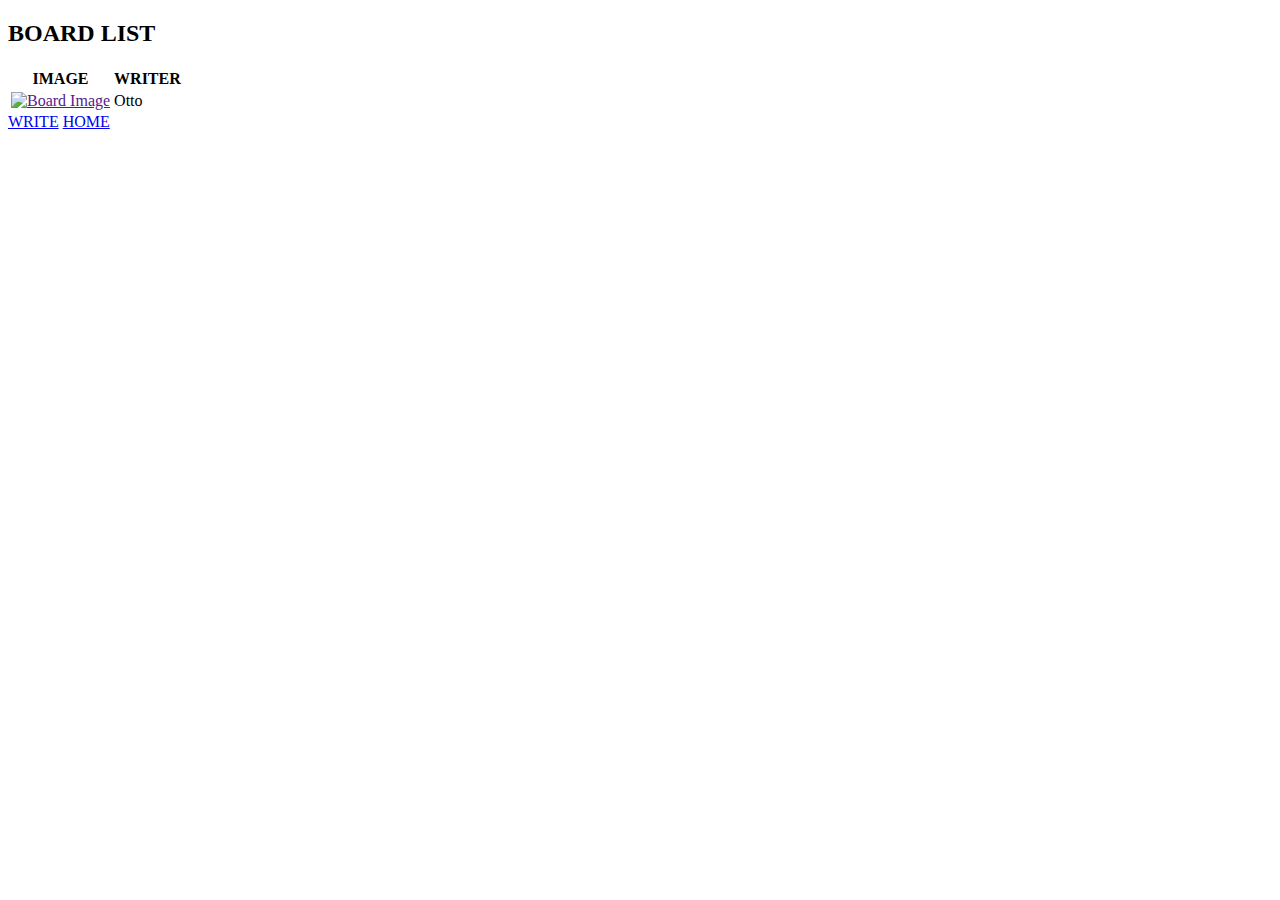
<file: src/main/resources/templates/board/imagelist.html>
<!DOCTYPE html>
<html lang="en" xmlns:th="http://www.thymeleaf.org" xmlns:layout="http://www.ultraq.net.nz/thymeleaf/layout" xmlns="http://www.thymeleaf.org" layout:decorate="~{/layout/layout.html}">
  <head>
    <title>HOME</title>
  </head>
  <body>
    <div layout:fragment="contents">
      <div class="container">
        <!-- 여기서 부터 달라지는 내용 -->
        <h2>BOARD LIST</h2>
        <table class="table table-striped">
          <colgroup>
            <col />
            <col />
          </colgroup>
          <thead>
            <tr>
              <th scope="col">IMAGE</th>
              <th scope="col">WRITER</th>
            </tr>
          </thead>
          <tbody>
            <tr th:each="item : ${imageboardList}">
              <td>
                <a href="" th:href="@{/board/view(no=${item.no})}">
                  <img th:src="${item.imageUrl}" alt="Board Image" width="100" height="100" />
                </a>
              </td>
              <td th:text="${item.userName}">Otto</td>
            </tr>
          </tbody>
        </table>
        <div class="mt-5 text-center">
          <a href="/board/imagewrite" class="btn btn-primary">WRITE</a>
          <a href="/" class="btn btn-secondary">HOME</a>
        </div>
      </div>
    </div>
  </body>
</html>
</file>
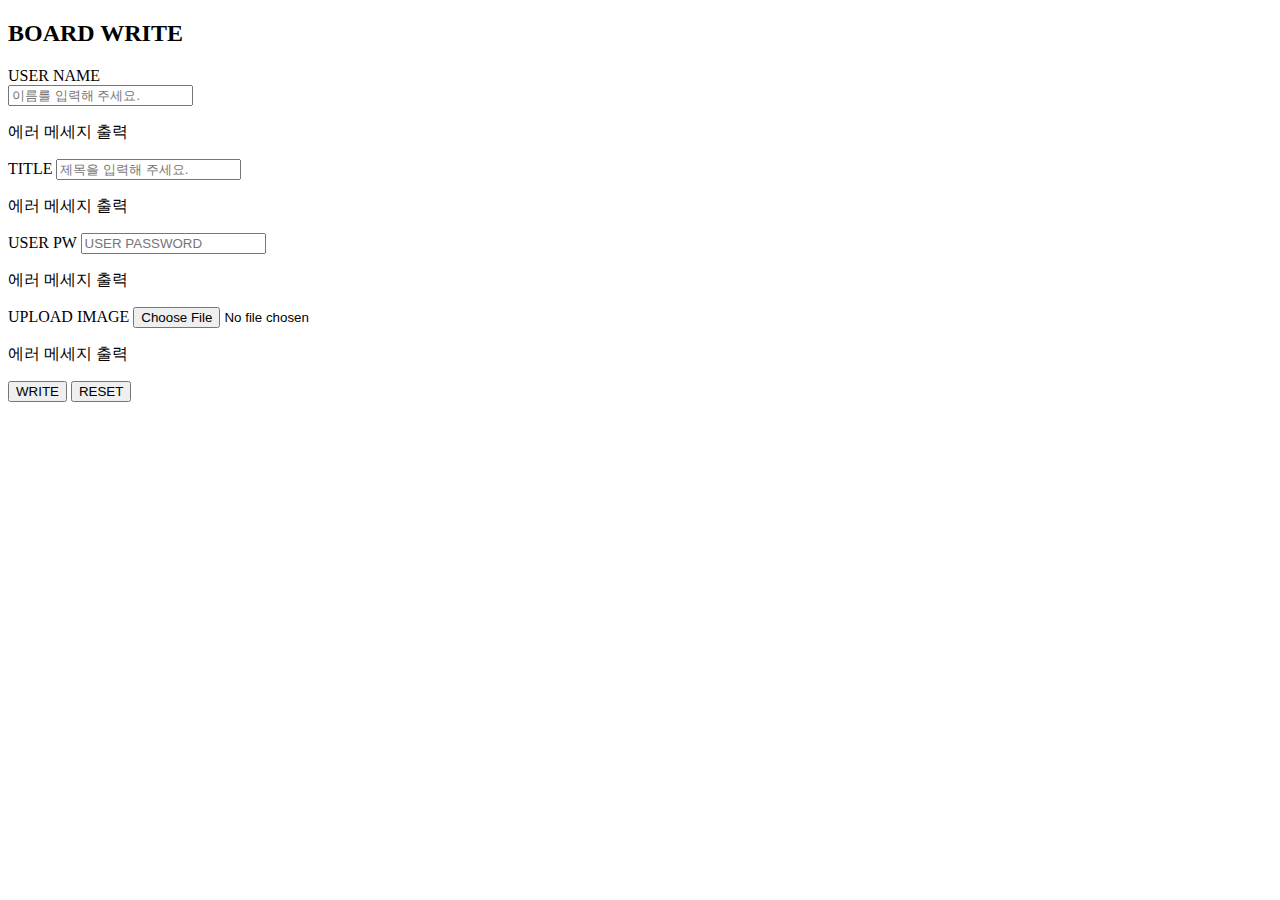
<file: src/main/resources/templates/board/imagewrite.html>
<!DOCTYPE html>
<html lang="en" xmlns:th="http://www.thymeleaf.org" xmlns:layout="http://www.ultraq.net.nz/thymeleaf/layout" xmlns="http://www.thymeleaf.org" layout:decorate="~{/layout/layout.html}">
  <head>
    <title>HOME</title>
  </head>
  <body>
    <div layout:fragment="contents">
      <div class="container">
        <!-- 여기서 부터 달라지는 내용 -->
        <h2>BOARD WRITE</h2>
        <form action="/board/imagewrite" th:object="${boardDto}" method="post" enctype="multipart/form-data">
          <div class="mb-3">
            <label for="exampleFormControlInput1" class="form-label">USER NAME</label>
            <div class="mb-3">
              <input type="text" class="form-control" placeholder="이름를 입력해 주세요." aria-label="username" aria-describedby="button-addon2" id="userName" name="userName" 
                     th:value="${#httpSession.getAttribute('loggedMember') != null ? #httpSession.getAttribute('loggedMember').userName : '로그인을 해주세요.'}" />
            </div>
            <p th:if="${#fields.hasErrors('userName')}" th:errors="*{userName}" class="error">에러 메세지 출력</p>
          </div>
          
          <div class="mb-3">
            <label for="exampleFormControlInput5" class="form-label">TITLE</label>
            <input type="text" class="form-control" id="exampleFormControlInput5" placeholder="제목을 입력해 주세요." name="title" th:value="${boardDto.title}" />
            <p th:if="${#fields.hasErrors('title')}" th:errors="*{title}" class="error">에러 메세지 출력</p>
          </div>
          
          <div class="mb-3">
            <label for="exampleFormControlInput2" class="form-label">USER PW</label>
            <input type="password" class="form-control" id="exampleFormControlInput2" placeholder="USER PASSWORD" name="userPw" th:value="${boardDto.userPw}" />
            <p th:if="${#fields.hasErrors('userPw')}" th:errors="*{userPw}" class="error">에러 메세지 출력</p>
          </div>
        
          <div class="mb-3">
            <label for="exampleFormControlInput3" class="form-label">UPLOAD IMAGE</label>
            <input type="file" class="form-control" id="exampleFormControlInput3" name="imageUrl" accept="image/*" />
            <p th:if="${#fields.hasErrors('imageUrl')}" th:errors="*{imageUrl}" class="error">에러 메세지 출력</p>
          </div>
        
          <div class="text-center">
            <button class="btn btn-primary">WRITE</button>
            <button class="btn btn-secondary" type="reset">RESET</button>
          </div>
        </form>
        

       
      </div>
    </div>
  </body>
</html>
</file>
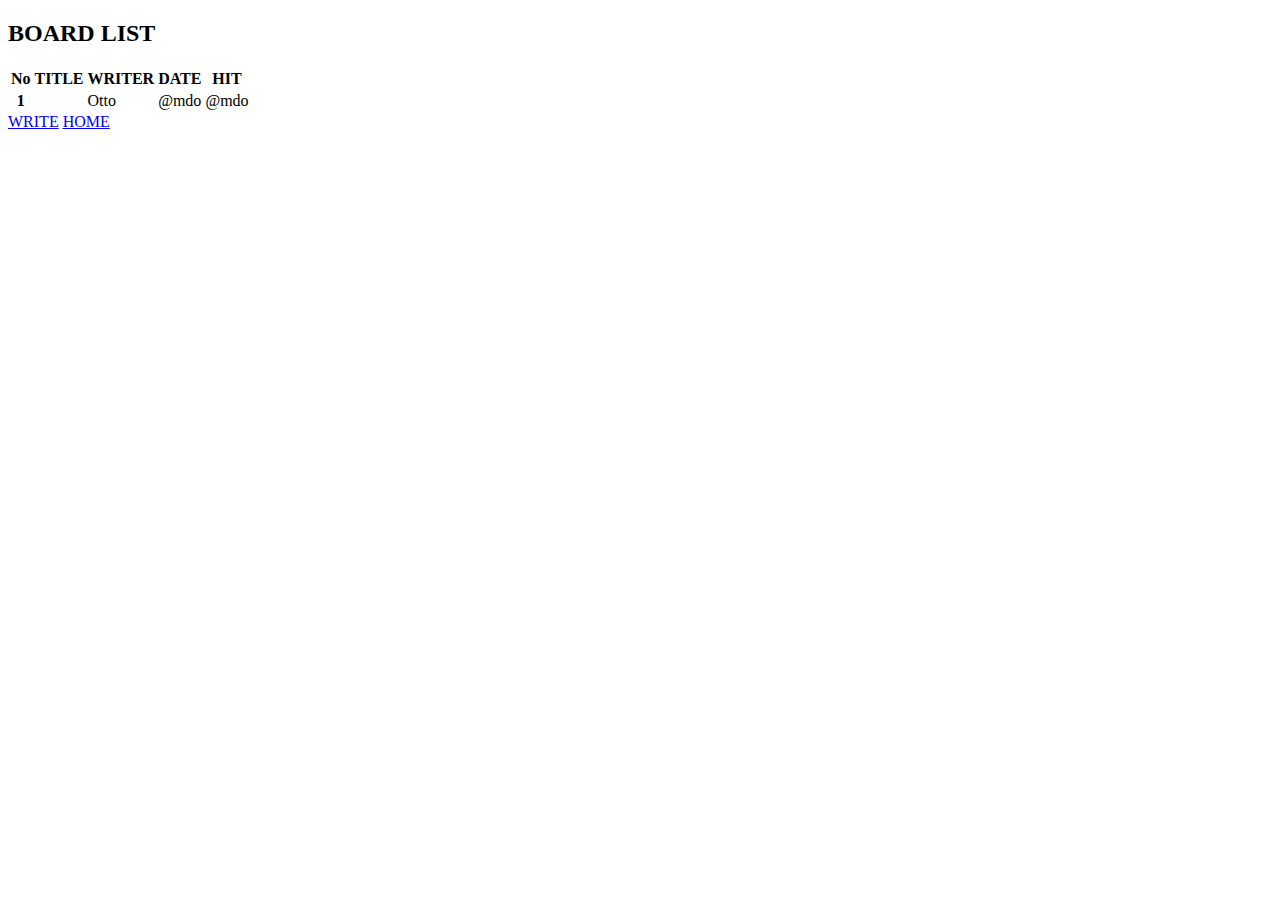
<file: src/main/resources/templates/board/list.html>
<!DOCTYPE html>
<html lang="en" xmlns:th="http://www.thymeleaf.org" xmlns:layout="http://www.ultraq.net.nz/thymeleaf/layout" xmlns="http://www.thymeleaf.org" layout:decorate="~{/layout/layout.html}">
  <head>
    <title>HOME</title>
  </head>
  <body>
    <div layout:fragment="contents">
      <div class="container">
        <!-- 여기서 부터 달라지는 내용 -->
        <h2>BOARD LIST</h2>
        <table class="table table-striped">
          <colgroup>
            <col />
            <col />
            <col />
            <col />
            <col />
          </colgroup>
          <thead>
            <tr>
              <th scope="col">No</th>
              <th scope="col">TITLE</th>
              <th scope="col">WRITER</th>
              <th scope="col">DATE</th>
              <th scope="col">HIT</th>
            </tr>
          </thead>
          <tbody>
            <tr th:each="item : ${boardList}">
              <th th:text="${item.no}">1</th>
              <td>
                <a href="" th:text="${item.title}" th:href="@{/board/view(no=${item.no})}"></a>
              </td>
              <td th:text="${item.userName}">Otto</td>
              <td th:text="${item.regDate}">@mdo</td>
              <td th:text="${item.hit}">@mdo</td>
            </tr>
          </tbody>
        </table>
        <div class="mt-5 text-center">
          <a href="/board/write" class="btn btn-primary">WRITE</a>
          <a href="/" class="btn btn-secondary">HOME</a>
        </div>
      </div>
    </div>
  </body>
</html>
</file>
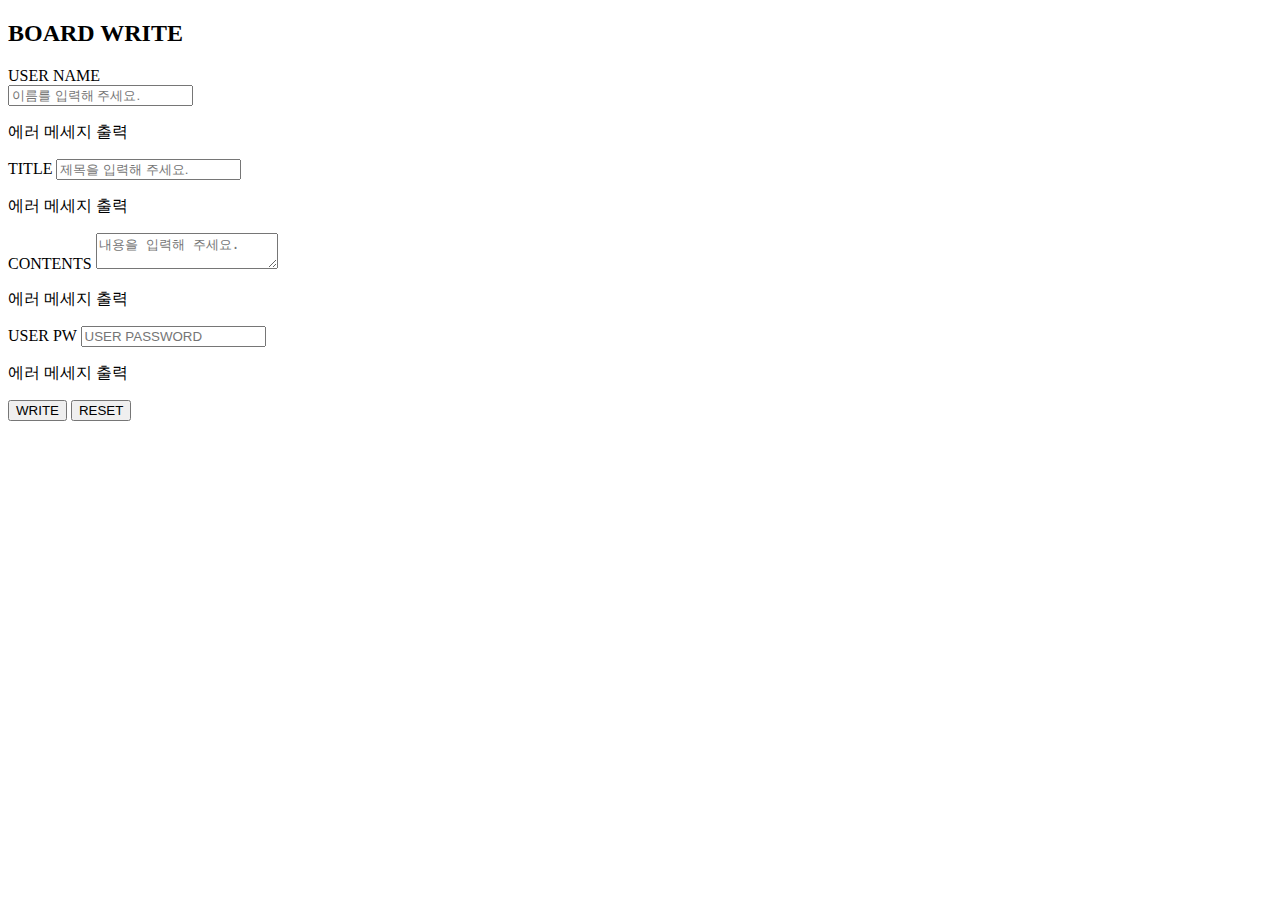
<file: src/main/resources/templates/board/reply.html>
<!DOCTYPE html>
<html lang="en" xmlns:th="http://www.thymeleaf.org" xmlns:layout="http://www.ultraq.net.nz/thymeleaf/layout" xmlns="http://www.thymeleaf.org" layout:decorate="~{/layout/layout.html}">
  <head>
    <title>HOME</title>
  </head>
  <body>
    <div layout:fragment="contents">
      <div class="container">
        <!-- 여기서 부터 달라지는 내용 -->
        <h2>BOARD WRITE</h2>
        <form action="/board/reply" th:object="${boardDto}" method="post">
          <input type="hidden" name="boardGroup" value="${param.boardGroup}" />
          <input type="hidden" name="boardLevel" value="${param.boardLevel}" />
          <input type="hidden" name="boardStep" value="${param.boardStep}" />
          <div class="mb-3">
            <label for="exampleFormControlInput1" class="form-label">USER NAME</label>
            <div class="mb-3">
              <input type="text" class="form-control" placeholder="이름를 입력해 주세요." aria-label="username" aria-describedby="button-addon2" id="userName" name="userName" th:value="${boardDto.userName}" />
            </div>
            <p th:if="${#fields.hasErrors('userName')}" th:errors="*{userName}" class="error">에러 메세지 출력</p>
          </div>
          <div class="mb-3">
            <label for="exampleFormControlInput5" class="form-label">TITLE</label>
            <input type="text" class="form-control" id="exampleFormControlInput5" placeholder="제목을 입력해 주세요." name="title" th:value="${boardDto.title}" />
            <p th:if="${#fields.hasErrors('title')}" th:errors="*{title}" class="error">에러 메세지 출력</p>
          </div>
          <div class="mb-3">
            <label for="contents" class="form-label">CONTENTS</label>
            <textarea class="form-control" id="contents" placeholder="내용을 입력해 주세요." name="contents" th:value="${boardDto.contents}"></textarea>
            <p th:if="${#fields.hasErrors('contents')}" th:errors="*{contents}" class="error">에러 메세지 출력</p>
          </div>
          <div class="mb-3">
            <label for="exampleFormControlInput2" class="form-label">USER PW</label>
            <input type="password" class="form-control" id="exampleFormControlInput2" placeholder="USER PASSWORD" name="userPw" th:value="${boardDto.userPw}" />
            <p th:if="${#fields.hasErrors('userPw')}" th:errors="*{userPw}" class="error">에러 메세지 출력</p>
          </div>

          <div class="text-center">
            <button class="btn btn-primary">WRITE</button>
            <button class="btn btn-secondary" type="reset">RESET</button>
          </div>
        </form>
      </div>
    </div>
  </body>
</html>
</file>
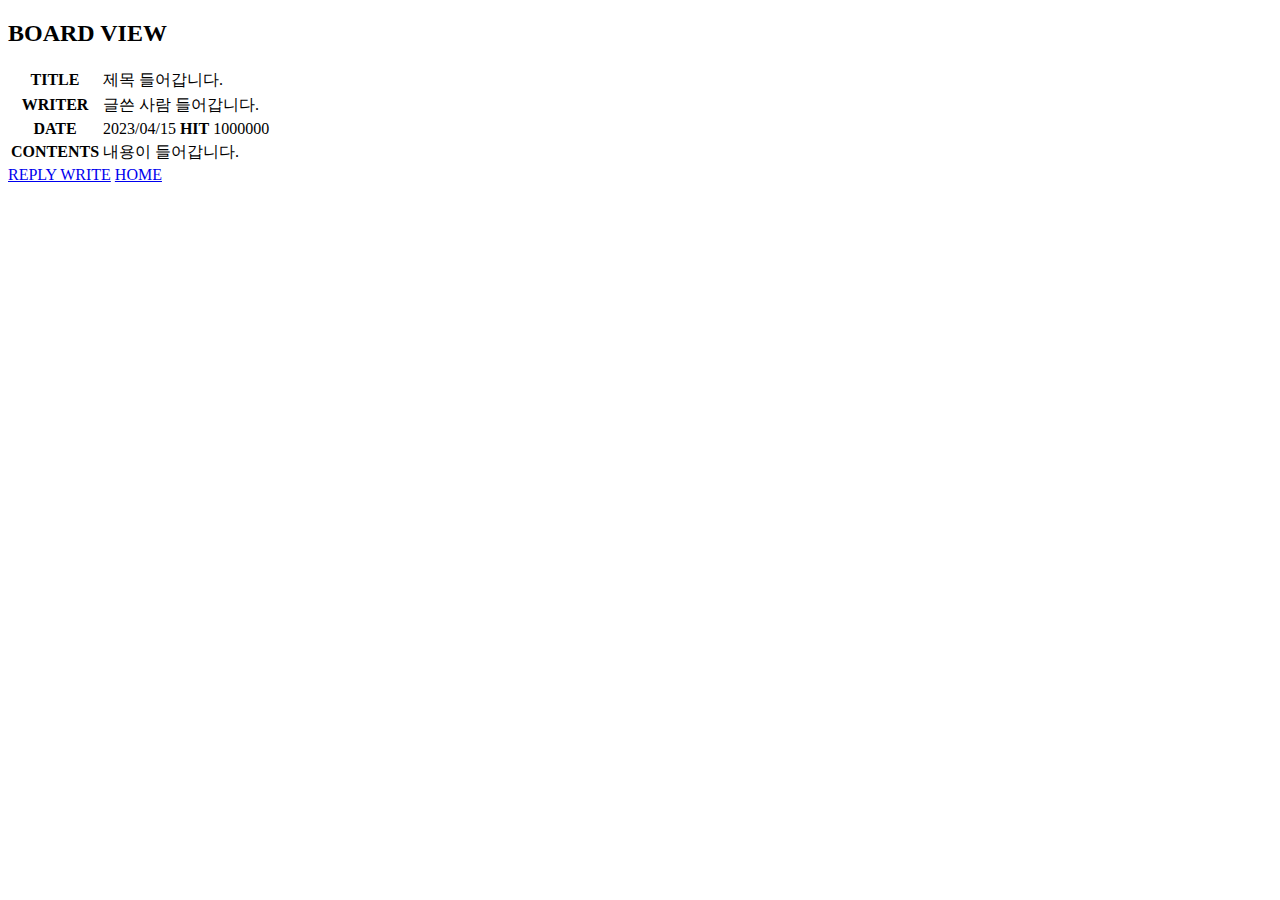
<file: src/main/resources/templates/board/view.html>
<!DOCTYPE html>
<html lang="en" xmlns:th="http://www.thymeleaf.org" xmlns:layout="http://www.ultraq.net.nz/thymeleaf/layout" xmlns="http://www.thymeleaf.org" layout:decorate="~{/layout/layout.html}">
  <head>
    <title>HOME</title>
  </head>
  <body>
    <div layout:fragment="contents">
      <div class="container">
        <!-- 여기서 부터 달라지는 내용 -->
        <h2>BOARD VIEW</h2>
        <table class="table table-striped">
          <colgroup>
            <col />
            <col />
            <col />
            <col />
          </colgroup>
          <tbody>
            <tr>
              <th>TITLE</th>
              <td colspan="3" th:text="${boardDto.title}">제목 들어갑니다.</td>
            </tr>
            <tr>
              <th>WRITER</th>
              <td colspan="3" th:text="${boardDto.userName}">글쓴 사람 들어갑니다.</td>
            </tr>
            <tr>
              <th>DATE</th>
              <td th:text="${boardDto.regDate}">2023/04/15</td>
              <th>HIT</th>
              <td th:text="${boardDto.hit}">1000000</td>
            </tr>
            <tr>
              <th>CONTENTS</th>
              <td colspan="3" th:text="${boardDto.contents}">내용이 들어갑니다.</td>
            </tr>
          </tbody>
        </table>
        <div class="mt-5 text-center">
          <a href="/board/reply" class="btn btn-primary">REPLY WRITE</a>
          <a href="/" class="btn btn-secondary">HOME</a>
        </div>
      </div>
    </div>
  </body>
</html>
</file>
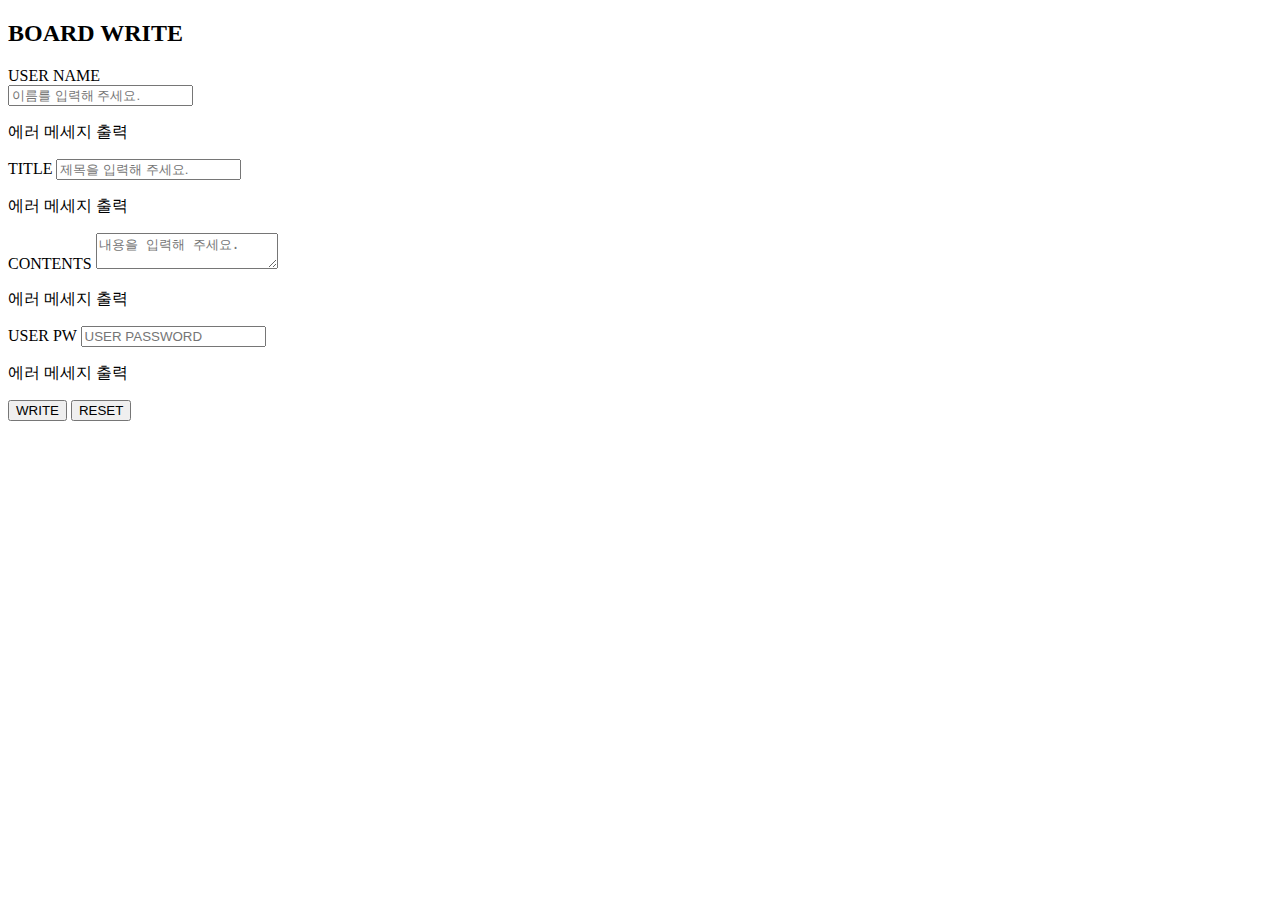
<file: src/main/resources/templates/board/write.html>
<!DOCTYPE html>
<html lang="en" xmlns:th="http://www.thymeleaf.org" xmlns:layout="http://www.ultraq.net.nz/thymeleaf/layout" xmlns="http://www.thymeleaf.org" layout:decorate="~{/layout/layout.html}">
  <head>
    <title>HOME</title>
  </head>
  <body>
    <div layout:fragment="contents">
      <div class="container">
        <!-- 여기서 부터 달라지는 내용 -->
        <h2>BOARD WRITE</h2>
        <form action="/board/write" th:object="${boardDto}" method="post">
          <div class="mb-3">
            <label for="exampleFormControlInput1" class="form-label">USER NAME</label>
            <div class="mb-3">
              <input type="text" class="form-control" placeholder="이름를 입력해 주세요." aria-label="username" aria-describedby="button-addon2" id="userName" name="userName" th:value="${boardDto.userName}" />
            </div>
            <p th:if="${#fields.hasErrors('userName')}" th:errors="*{userName}" class="error">에러 메세지 출력</p>
          </div>
          <div class="mb-3">
            <label for="exampleFormControlInput5" class="form-label">TITLE</label>
            <input type="text" class="form-control" id="exampleFormControlInput5" placeholder="제목을 입력해 주세요." name="title" th:value="${boardDto.title}" />
            <p th:if="${#fields.hasErrors('title')}" th:errors="*{title}" class="error">에러 메세지 출력</p>
          </div>
          <div class="mb-3">
            <label for="contents" class="form-label">CONTENTS</label>
            <textarea class="form-control" id="contents" placeholder="내용을 입력해 주세요." name="contents" th:value="${boardDto.contents}"></textarea>
            <p th:if="${#fields.hasErrors('contents')}" th:errors="*{contents}" class="error">에러 메세지 출력</p>
          </div>
        
          <div class="mb-3">
            <label for="exampleFormControlInput2" class="form-label">USER PW</label>
            <input type="password" class="form-control" id="exampleFormControlInput2" placeholder="USER PASSWORD" name="userPw" th:value="${boardDto.userPw}" />
            <p th:if="${#fields.hasErrors('userPw')}" th:errors="*{userPw}" class="error">에러 메세지 출력</p>
          </div>

          <div class="text-center">
            <button class="btn btn-primary">WRITE</button>
            <button class="btn btn-secondary" type="reset">RESET</button>
          </div>
          
        </form>

       
      </div>
    </div>
  </body>
</html>
</file>
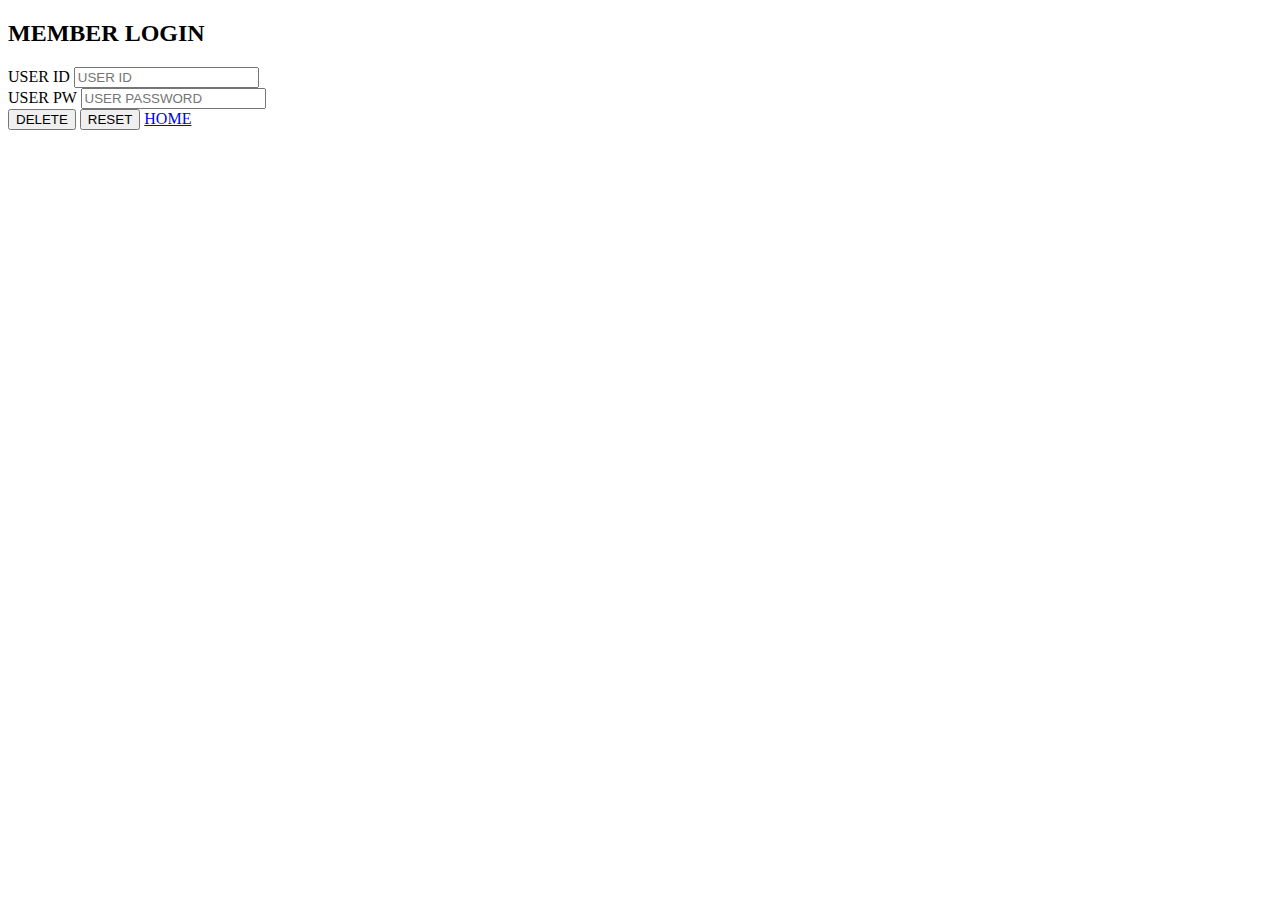
<file: src/main/resources/templates/member/delete.html>
<!DOCTYPE html>
<html lang="en" xmlns:th="http://www.thymeleaf.org" xmlns:layout="http://www.ultraq.net.nz/thymeleaf/layout" xmlns="http://www.thymeleaf.org" layout:decorate="~{/layout/layout.html}">
  <head>
    <title>HOME</title>
  </head>
  <body>
    <div layout:fragment="contents">
      <div class="container">
        <!-- 여기서 부터 달라지는 내용 -->
        <h2>MEMBER LOGIN</h2>
        <form action="/member/delete" method="post">
          <div class="mb-3">
            <label for="exampleFormControlInput1" class="form-label">USER ID</label>
            <input type="text" class="form-control" id="exampleFormControlInput1" placeholder="USER ID" name="userId" readonly 
            th:value="${session.loggedMember.userId}"/>
          </div>

          <div class="mb-3">
            <label for="exampleFormControlInput2" class="form-label">USER PW</label>
            <input type="password" class="form-control" id="exampleFormControlInput2"
             placeholder="USER PASSWORD" name="userPw" />
          </div>

          <div class="text-center">
            <button class="btn btn-primary">DELETE</button>
            <button class="btn btn-secondary" type="reset">RESET</button>
            <a href="/" class="btn btn-primary">HOME</a>
          </div>
        </form>
      </div>

      <script>
        $("#btnZipcode").on("click", function () {
          showZipcode();
          // form 태그 안의 button은 타입이 기본으로 submit으로 설정된다.
          // 이때 만약 action값으로 데이터르르 전달하지 않으려면 마지막 줄에 return false를 쓰면 된다.
          return false;
        });

        function showZipcode() {
          new daum.Postcode({
            oncomplete: function (data) {
              // 팝업에서 검색결과 항목을 클릭했을때 실행할 코드를 작성하는 부분.

              // 각 주소의 노출 규칙에 따라 주소를 조합한다.
              // 내려오는 변수가 값이 없는 경우엔 공백('')값을 가지므로, 이를 참고하여 분기 한다.
              var addr = ""; // 주소 변수
              var extraAddr = ""; // 참고항목 변수

              //사용자가 선택한 주소 타입에 따라 해당 주소 값을 가져온다.
              if (data.userSelectedType === "R") {
                // 사용자가 도로명 주소를 선택했을 경우
                addr = data.roadAddress;
              } else {
                // 사용자가 지번 주소를 선택했을 경우(J)
                addr = data.jibunAddress;
              }

              // 사용자가 선택한 주소가 도로명 타입일때 참고항목을 조합한다.
              if (data.userSelectedType === "R") {
                // 법정동명이 있을 경우 추가한다. (법정리는 제외)
                // 법정동의 경우 마지막 문자가 "동/로/가"로 끝난다.
                if (data.bname !== "" && /[동|로|가]$/g.test(data.bname)) {
                  extraAddr += data.bname;
                }
                // 건물명이 있고, 공동주택일 경우 추가한다.
                if (data.buildingName !== "" && data.apartment === "Y") {
                  extraAddr += extraAddr !== "" ? ", " + data.buildingName : data.buildingName;
                }
                // 표시할 참고항목이 있을 경우, 괄호까지 추가한 최종 문자열을 만든다.
                if (extraAddr !== "") {
                  extraAddr = " (" + extraAddr + ")";
                }
                // 조합된 참고항목을 해당 필드에 넣는다.
                document.getElementById("addressEtc").value = extraAddr;
              } else {
                document.getElementById("addressEtc").value = "";
              }

              // 우편번호와 주소 정보를 해당 필드에 넣는다.
              document.getElementById("zipCode").value = data.zonecode;
              document.getElementById("address").value = addr;
              // 커서를 상세주소 필드로 이동한다.
              document.getElementById("sample6_detailAddress").focus();
            },
          }).open();
        }

        $("#btnIdCheck").on("click", function () {
          //alert("id check");
          //ajax
          const sendUserId = $("#userId").val();
          $.ajax({
            url: "/member/idCheck",
            data: { userId: sendUserId },
            type: "post",
            success: function (response) {
              //console.log(response);
              if (response.result > 0) {
                alert("쓸 수 없는 아이디입니다.");
              } else {
                const isConfirm = confirm("사용가능한 아이디입니다. 사용하시겠습니까?");
                if (isConfirm) {
                  $("#userId").attr("readonly", true);
                } else {
                  $("#userId").val("");
                }
              }
            },
            fail: function (err) {
              console.log(err);
            },
            error: function (err) {
              console.log(err);
            },
          });
        });
      </script>
    </div>
  </body>
</html>
</file>
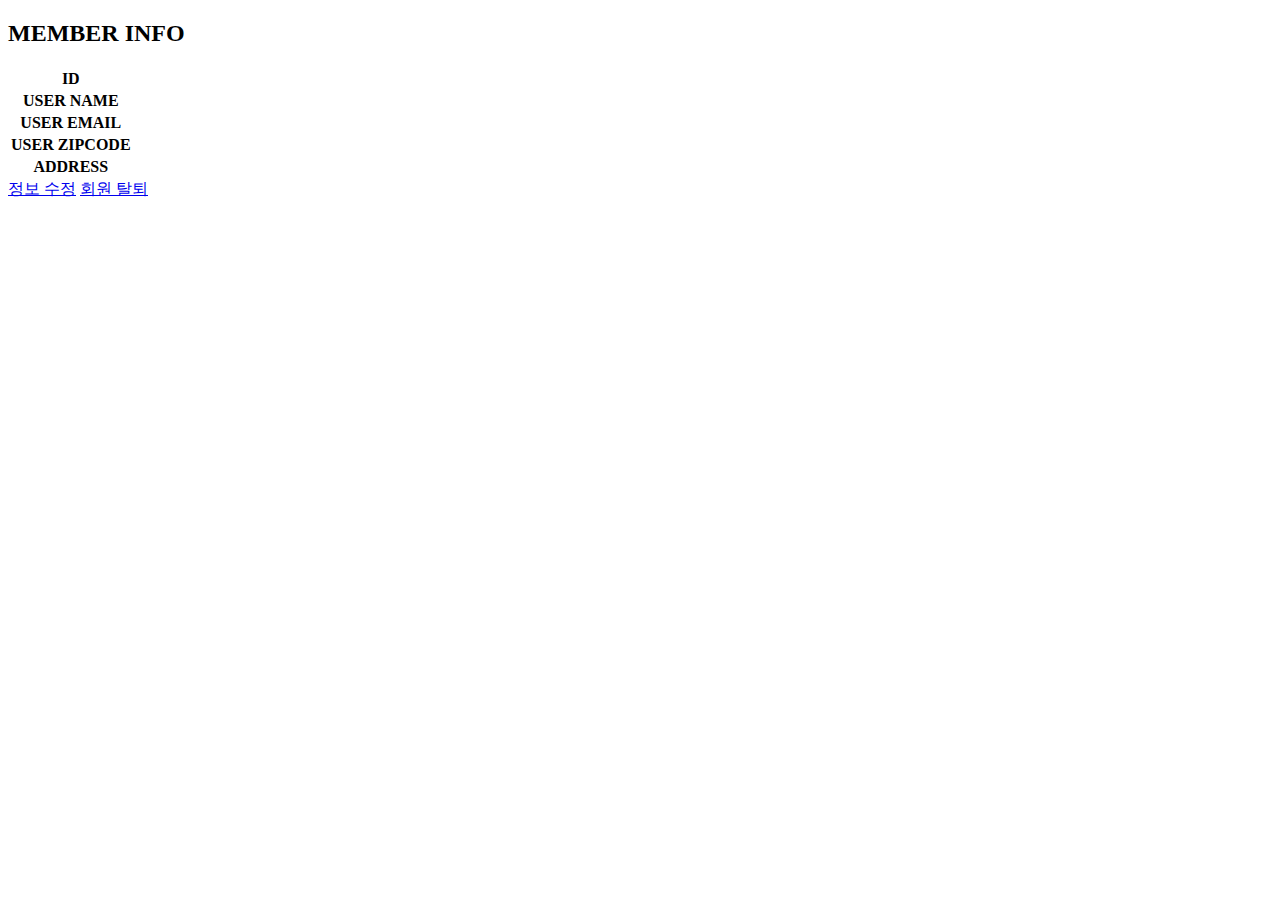
<file: src/main/resources/templates/member/info.html>
<!DOCTYPE html>
<html lang="en" xmlns:th="http://www.thymeleaf.org" xmlns:layout="http://www.ultraq.net.nz/thymeleaf/layout" xmlns="http://www.thymeleaf.org" layout:decorate="~{/layout/layout.html}">
  <head>
    <title>HOME</title>
  </head>
  <body>
    <div layout:fragment="contents">
      <div class="container">
        <!-- 여기서 부터 달라지는 내용 -->
        <h2>MEMBER INFO</h2>
        <table class="table">
          <colgroup>
            <col class="th" />
            <col class="td" />
          </colgroup>
          <tbody>
            <tr>
              <th scope="row">ID</th>
              <td th:text="${session.loggedMember.userId}"></td>
            </tr>
            <tr>
              <th scope="row">USER NAME</th>
              <td th:text="${session.loggedMember.userName}"></td>
            </tr>

            <tr>
              <th scope="row">USER EMAIL</th>
              <td th:text="${session.loggedMember.userEmail}"></td>
            </tr>
            <tr>
              <th scope="row">USER ZIPCODE</th>
              <td th:text="${session.loggedMember.userZipcode}"></td>
            </tr>
            <tr>
              <th scope="row">ADDRESS</th>
              <td th:text="${session.loggedMember.userAddr}"></td>
            </tr>
          </tbody>
        </table>
        <div class="btns text-center mt-5">
          <a href="/member/modify" class="btn btn-primary">정보 수정</a>
          <a href="/member/delete" class="btn btn-secondary">회원 탈퇴</a>
        </div>
      </div>

    </div>
  </body>
</html>
</file>
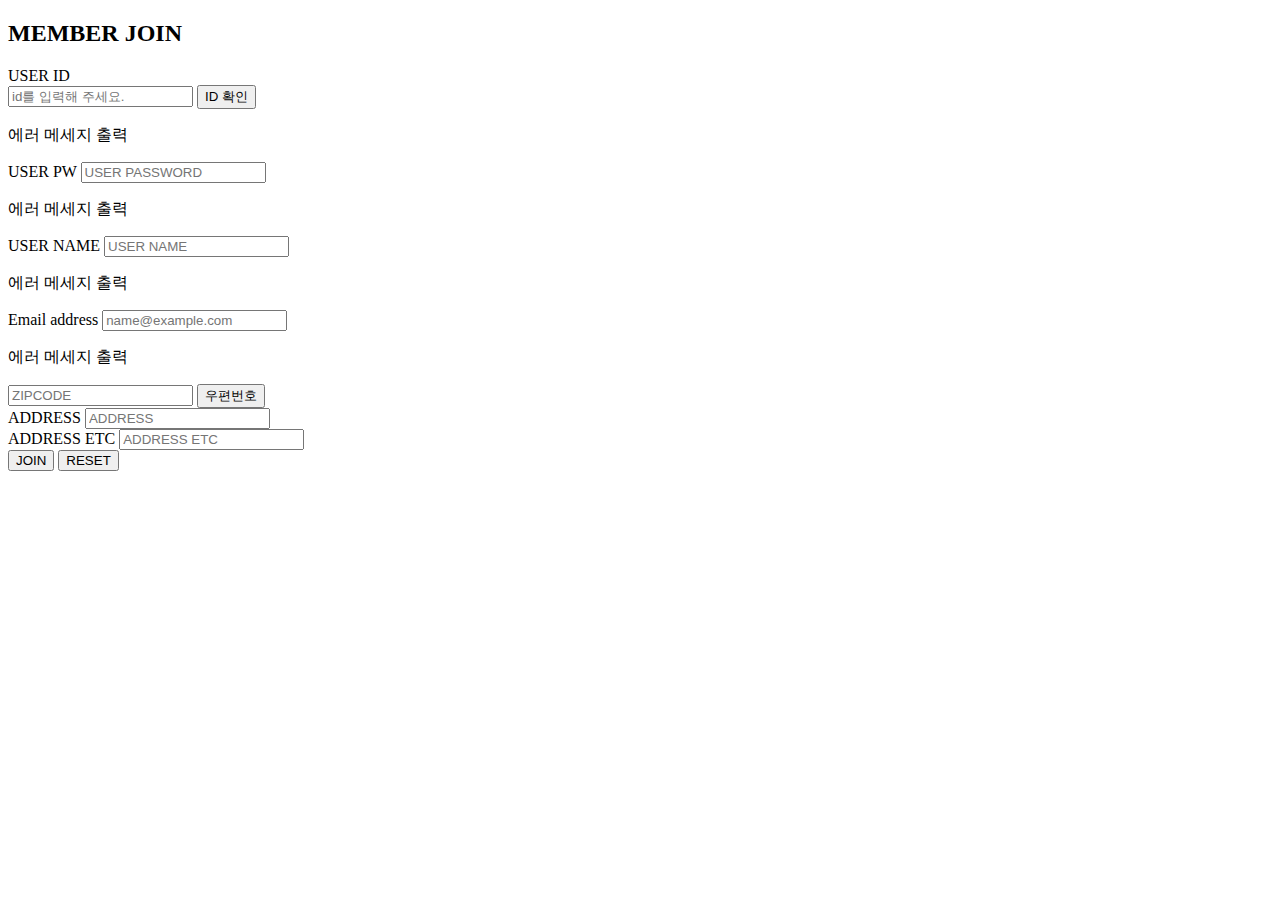
<file: src/main/resources/templates/member/join.html>
<!DOCTYPE html>
<html lang="en" xmlns:th="http://www.thymeleaf.org" xmlns:layout="http://www.ultraq.net.nz/thymeleaf/layout" xmlns="http://www.thymeleaf.org" layout:decorate="~{/layout/layout.html}">
  <head>
    <title>HOME</title>
  </head>
  <body>
    <div layout:fragment="contents">
      <div class="container">
        <!-- 여기서 부터 달라지는 내용 -->
        <h2>MEMBER JOIN</h2>
        <form action="/member/join" th:object="${memberDto}" method="post">
          <div class="mb-3">
            <label for="exampleFormControlInput1" class="form-label">USER ID</label>
            <div class="input-group mb-3">
              <input type="text" class="form-control" placeholder="id를 입력해 주세요." aria-label="Recipient's username" aria-describedby="button-addon2" id="userId" name="userId" th:value="${memberDto.userId}" />
              <button class="btn btn-secondary" type="button" id="btnIdCheck">ID 확인</button>
            </div>
            <p th:if="${#fields.hasErrors('userId')}" th:errors="*{userId}" class="error">에러 메세지 출력</p>
          </div>

          <div class="mb-3">
            <label for="exampleFormControlInput2" class="form-label">USER PW</label>
            <input type="password" class="form-control" id="exampleFormControlInput2" placeholder="USER PASSWORD" name="userPw" th:value="${memberDto.userPw}" />
            <p th:if="${#fields.hasErrors('userPw')}" th:errors="*{userPw}" class="error">에러 메세지 출력</p>
          </div>
          <div class="mb-3">
            <label for="exampleFormControlInput5" class="form-label">USER NAME</label>
            <input type="text" class="form-control" id="exampleFormControlInput5" placeholder="USER NAME" name="userName" th:value="${memberDto.userName}" />
            <p th:if="${#fields.hasErrors('userName')}" th:errors="*{userName}" class="error">에러 메세지 출력</p>
          </div>

          <div class="mb-3">
            <label for="exampleFormControlInput3" class="form-label">Email address</label>
            <input type="email" class="form-control" id="exampleFormControlInput3" placeholder="name@example.com" name="userEmail" th:value="${memberDto.userEmail}" />
            <p th:if="${#fields.hasErrors('userEmail')}" th:errors="*{userEmail}" class="error">에러 메세지 출력</p>
          </div>
          <div class="mb-3 input-group">
            <input type="text" class="form-control" id="zipCode" placeholder="ZIPCODE" name="zipcode" readonly />
            <button class="btn btn-info" type="button" id="btnZipcode">우편번호</button>
          </div>
          <div class="mb-3">
            <label for="exampleFormControlInput4" class="form-label">ADDRESS</label>
            <input type="text" class="form-control" id="address" placeholder="ADDRESS" name="userAddr" readonly />
          </div>
          <div class="mb-3">
            <label for="exampleFormControlInput4" class="form-label">ADDRESS ETC</label>
            <input type="text" class="form-control" id="addressEtc" placeholder="ADDRESS ETC" name="userAddrEtc" readonly />
          </div>

          <div class="text-center">
            <button class="btn btn-primary">JOIN</button>
            <button class="btn btn-secondary" type="reset">RESET</button>
          </div>
        </form>
      </div>

      <script>
        $("#btnZipcode").on("click", function () {
          showZipcode();
          // form 태그 안의 button은 타입이 기본으로 submit으로 설정된다.
          // 이때 만약 action값으로 데이터르르 전달하지 않으려면 마지막 줄에 return false를 쓰면 된다.
          return false;
        });

        function showZipcode() {
          new daum.Postcode({
            oncomplete: function (data) {
              // 팝업에서 검색결과 항목을 클릭했을때 실행할 코드를 작성하는 부분.

              // 각 주소의 노출 규칙에 따라 주소를 조합한다.
              // 내려오는 변수가 값이 없는 경우엔 공백('')값을 가지므로, 이를 참고하여 분기 한다.
              var addr = ""; // 주소 변수
              var extraAddr = ""; // 참고항목 변수

              //사용자가 선택한 주소 타입에 따라 해당 주소 값을 가져온다.
              if (data.userSelectedType === "R") {
                // 사용자가 도로명 주소를 선택했을 경우
                addr = data.roadAddress;
              } else {
                // 사용자가 지번 주소를 선택했을 경우(J)
                addr = data.jibunAddress;
              }

              // 사용자가 선택한 주소가 도로명 타입일때 참고항목을 조합한다.
              if (data.userSelectedType === "R") {
                // 법정동명이 있을 경우 추가한다. (법정리는 제외)
                // 법정동의 경우 마지막 문자가 "동/로/가"로 끝난다.
                if (data.bname !== "" && /[동|로|가]$/g.test(data.bname)) {
                  extraAddr += data.bname;
                }
                // 건물명이 있고, 공동주택일 경우 추가한다.
                if (data.buildingName !== "" && data.apartment === "Y") {
                  extraAddr += extraAddr !== "" ? ", " + data.buildingName : data.buildingName;
                }
                // 표시할 참고항목이 있을 경우, 괄호까지 추가한 최종 문자열을 만든다.
                if (extraAddr !== "") {
                  extraAddr = " (" + extraAddr + ")";
                }
                // 조합된 참고항목을 해당 필드에 넣는다.
                document.getElementById("addressEtc").value = extraAddr;
              } else {
                document.getElementById("addressEtc").value = "";
              }

              // 우편번호와 주소 정보를 해당 필드에 넣는다.
              document.getElementById("zipCode").value = data.zonecode;
              document.getElementById("address").value = addr;
              // 커서를 상세주소 필드로 이동한다.
              document.getElementById("addressEtc").focus();
            },
          }).open();
        }

        $("#btnIdCheck").on("click", function () {
          //alert("id check");
          //ajax
          const sendUserId = $("#userId").val();
          $.ajax({
            url: "/member/idCheck",
            data: { userId: sendUserId },
            type: "post",
            success: function (response) {
              //console.log(response);
              if (response.result > 0) {
                alert("쓸 수 없는 아이디입니다.");
              } else {
                const isConfirm = confirm("사용가능한 아이디입니다. 사용하시겠습니까?");
                if (isConfirm) {
                  $("#userId").attr("readonly", true);
                } else {
                  $("#userId").val("");
                }
              }
            },
            fail: function (err) {
              console.log(err);
            },
            error: function (err) {
              console.log(err);
            },
          });
        });
      </script>
    </div>
  </body>
</html>
</file>
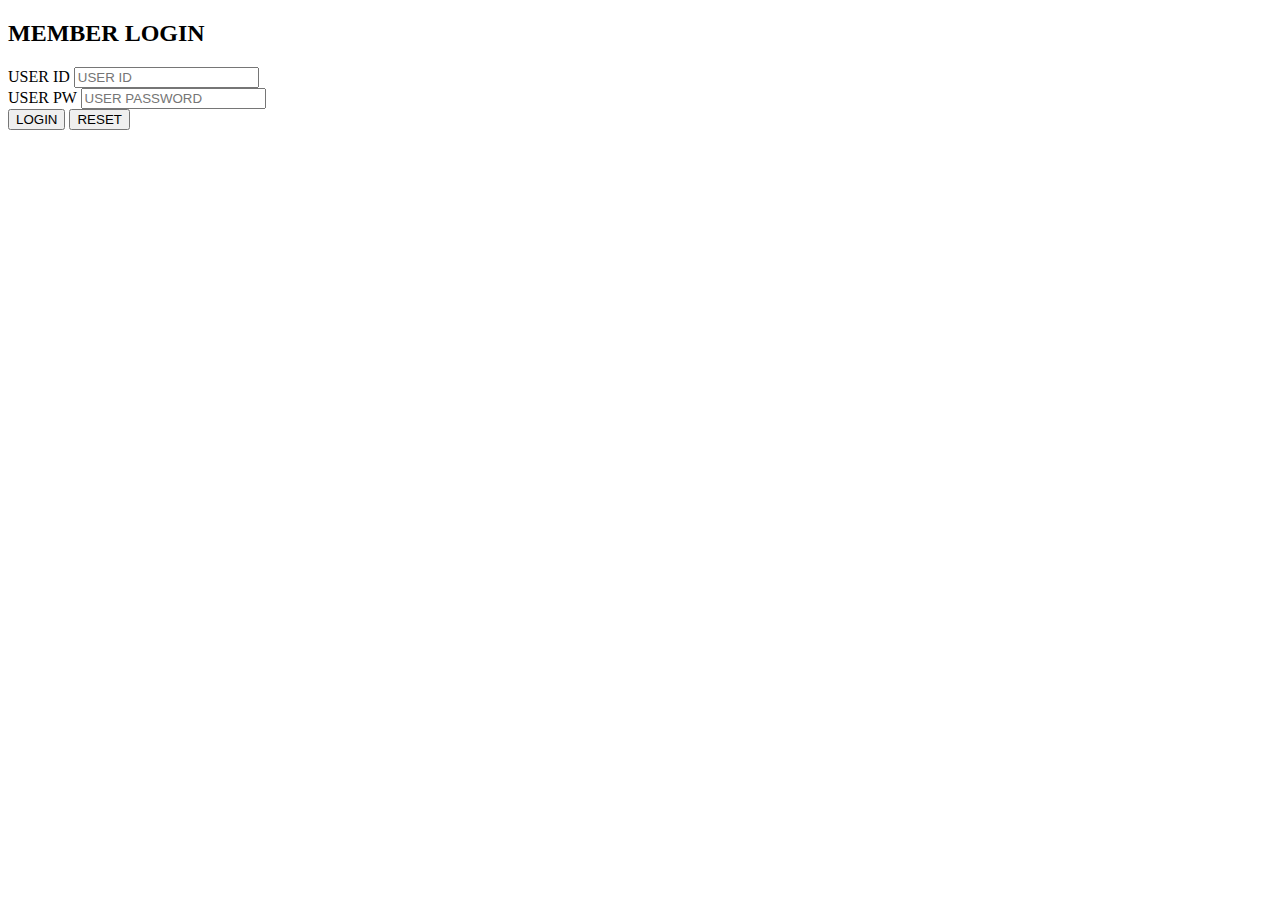
<file: src/main/resources/templates/member/login.html>
<!DOCTYPE html>
<html lang="en" xmlns:th="http://www.thymeleaf.org" xmlns:layout="http://www.ultraq.net.nz/thymeleaf/layout" xmlns="http://www.thymeleaf.org" layout:decorate="~{/layout/layout.html}">
  <head>
    <title>HOME</title>
  </head>
  <body>
    <div layout:fragment="contents">
      <div class="container">
        <!-- 여기서 부터 달라지는 내용 -->
        <h2>MEMBER LOGIN</h2>
        <form action="/member/login" method="post">
          <div class="mb-3">
            <label for="exampleFormControlInput1" class="form-label">USER ID</label>
            <input type="text" class="form-control" id="exampleFormControlInput1" placeholder="USER ID" name="userId" />
          </div>

          <div class="mb-3">
            <label for="exampleFormControlInput2" class="form-label">USER PW</label>
            <input type="password" class="form-control" id="exampleFormControlInput2" placeholder="USER PASSWORD" name="userPw" />
          </div>

          <div class="text-center">
            <button class="btn btn-primary">LOGIN</button>
            <button class="btn btn-secondary" type="reset">RESET</button>
          </div>
        </form>
      </div>
    </div>
  </body>
</html>
</file>
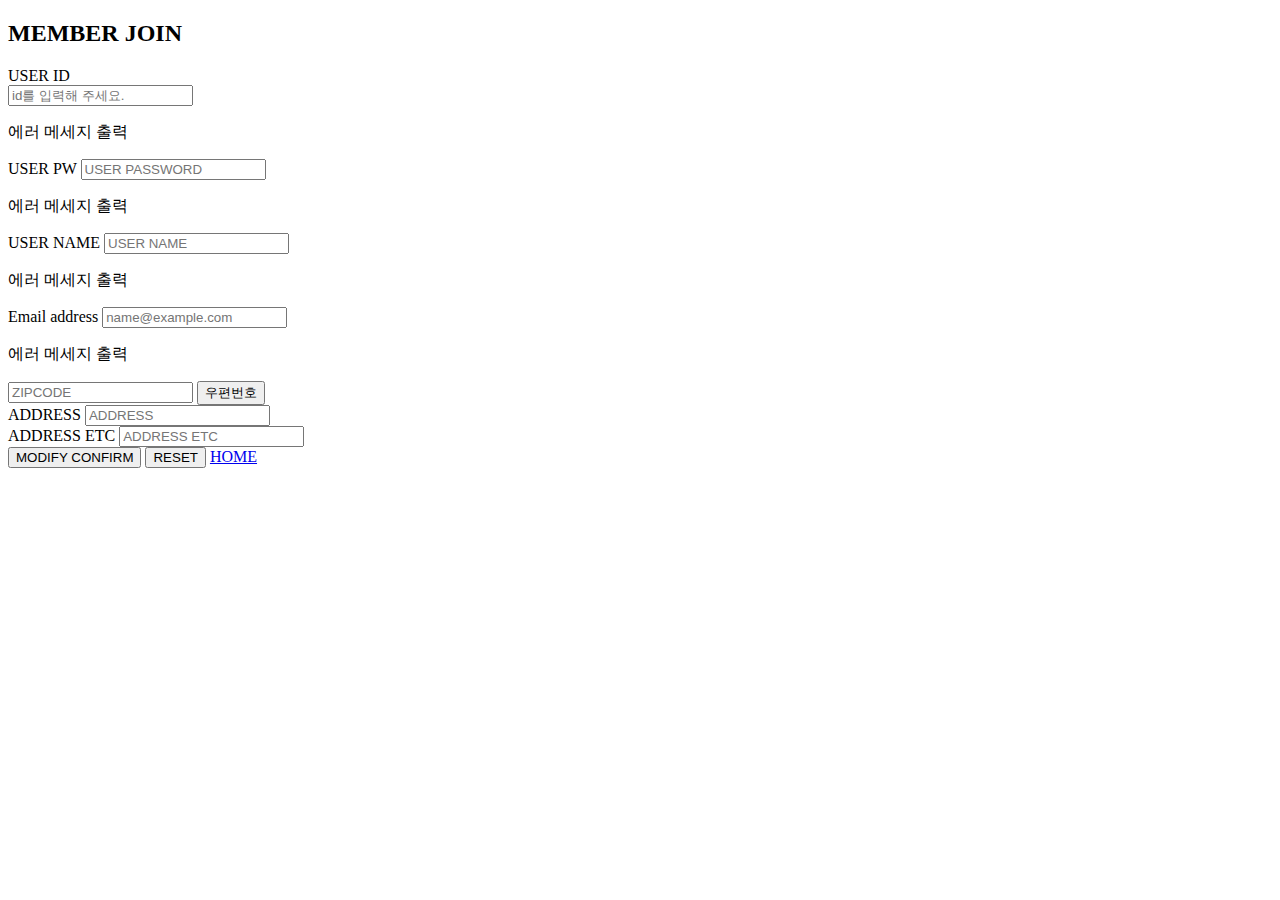
<file: src/main/resources/templates/member/modify.html>
<!DOCTYPE html>
<html lang="en" xmlns:th="http://www.thymeleaf.org" xmlns:layout="http://www.ultraq.net.nz/thymeleaf/layout" xmlns="http://www.thymeleaf.org" layout:decorate="~{/layout/layout.html}">
  <head>
    <title>HOME</title>
  </head>
  <body>
    <div layout:fragment="contents">
      <div class="container">
        <!-- 여기서 부터 달라지는 내용 -->
        <h2>MEMBER JOIN</h2>
        <form action="/member/modify" th:object="${memberDto}" method="post">
          <div class="mb-3">
            <label for="exampleFormControlInput1" class="form-label">USER ID</label>
            <div class="input-group mb-3">
              <input type="text" class="form-control" placeholder="id를 입력해 주세요." aria-label="Recipient's username" aria-describedby="button-addon2" id="userId" name="userId" th:value="${memberDto.userId}" readonly />
            </div>
            <p th:if="${#fields.hasErrors('userId')}" th:errors="*{userId}" class="error">에러 메세지 출력</p>
          </div>

          <div class="mb-3">
            <label for="exampleFormControlInput2" class="form-label">USER PW</label>
            <input type="password" class="form-control" id="exampleFormControlInput2" placeholder="USER PASSWORD" name="userPw" th:value="${memberDto.userPw}" />
            <p th:if="${#fields.hasErrors('userPw')}" th:errors="*{userPw}" class="error">에러 메세지 출력</p>
          </div>
          <div class="mb-3">
            <label for="exampleFormControlInput5" class="form-label">USER NAME</label>
            <input type="text" class="form-control" id="exampleFormControlInput5" placeholder="USER NAME" name="userName" th:value="${memberDto.userName}" />
            <p th:if="${#fields.hasErrors('userName')}" th:errors="*{userName}" class="error">에러 메세지 출력</p>
          </div>

          <div class="mb-3">
            <label for="exampleFormControlInput3" class="form-label">Email address</label>
            <input type="email" class="form-control" id="exampleFormControlInput3" placeholder="name@example.com" name="userEmail" th:value="${memberDto.userEmail}" readonly />
            <p th:if="${#fields.hasErrors('userEmail')}" th:errors="*{userEmail}" class="error">에러 메세지 출력</p>
          </div>
          <div class="mb-3 input-group">
            <input type="text" class="form-control" id="zipCode" placeholder="ZIPCODE" name="zipcode" readonly />
            <button class="btn btn-info" type="button" id="btnZipcode">우편번호</button>
          </div>
          <div class="mb-3">
            <label for="exampleFormControlInput4" class="form-label">ADDRESS</label>
            <input type="text" class="form-control" id="address" placeholder="ADDRESS" name="userAddr" readonly />
          </div>
          <div class="mb-3">
            <label for="exampleFormControlInput4" class="form-label">ADDRESS ETC</label>
            <input type="text" class="form-control" id="addressEtc" placeholder="ADDRESS ETC" name="userAddrEtc" readonly />
          </div>

          <div class="text-center">
            <button class="btn btn-primary">MODIFY CONFIRM</button>
            <button class="btn btn-secondary" type="reset">RESET</button>
            <a class="btn btn-secondary" href="/">HOME</a>
          </div>
        </form>
      </div>

      <script>
        $("#btnZipcode").on("click", function () {
          showZipcode();
          // form 태그 안의 button은 타입이 기본으로 submit으로 설정된다.
          // 이때 만약 action값으로 데이터르르 전달하지 않으려면 마지막 줄에 return false를 쓰면 된다.
          return false;
        });

        function showZipcode() {
          new daum.Postcode({
            oncomplete: function (data) {
              // 팝업에서 검색결과 항목을 클릭했을때 실행할 코드를 작성하는 부분.

              // 각 주소의 노출 규칙에 따라 주소를 조합한다.
              // 내려오는 변수가 값이 없는 경우엔 공백('')값을 가지므로, 이를 참고하여 분기 한다.
              var addr = ""; // 주소 변수
              var extraAddr = ""; // 참고항목 변수

              //사용자가 선택한 주소 타입에 따라 해당 주소 값을 가져온다.
              if (data.userSelectedType === "R") {
                // 사용자가 도로명 주소를 선택했을 경우
                addr = data.roadAddress;
              } else {
                // 사용자가 지번 주소를 선택했을 경우(J)
                addr = data.jibunAddress;
              }

              // 사용자가 선택한 주소가 도로명 타입일때 참고항목을 조합한다.
              if (data.userSelectedType === "R") {
                // 법정동명이 있을 경우 추가한다. (법정리는 제외)
                // 법정동의 경우 마지막 문자가 "동/로/가"로 끝난다.
                if (data.bname !== "" && /[동|로|가]$/g.test(data.bname)) {
                  extraAddr += data.bname;
                }
                // 건물명이 있고, 공동주택일 경우 추가한다.
                if (data.buildingName !== "" && data.apartment === "Y") {
                  extraAddr += extraAddr !== "" ? ", " + data.buildingName : data.buildingName;
                }
                // 표시할 참고항목이 있을 경우, 괄호까지 추가한 최종 문자열을 만든다.
                if (extraAddr !== "") {
                  extraAddr = " (" + extraAddr + ")";
                }
                // 조합된 참고항목을 해당 필드에 넣는다.
                document.getElementById("addressEtc").value = extraAddr;
              } else {
                document.getElementById("addressEtc").value = "";
              }

              // 우편번호와 주소 정보를 해당 필드에 넣는다.
              document.getElementById("zipCode").value = data.zonecode;
              document.getElementById("address").value = addr;
              // 커서를 상세주소 필드로 이동한다.
              document.getElementById("sample6_detailAddress").focus();
            },
          }).open();
        }

        $("#btnIdCheck").on("click", function () {
          //alert("id check");
          //ajax
          const sendUserId = $("#userId").val();
          $.ajax({
            url: "/member/idCheck",
            data: { userId: sendUserId },
            type: "post",
            success: function (response) {
              //console.log(response);
              if (response.result > 0) {
                alert("쓸 수 없는 아이디입니다.");
              } else {
                const isConfirm = confirm("사용가능한 아이디입니다. 사용하시겠습니까?");
                if (isConfirm) {
                  $("#userId").attr("readonly", true);
                } else {
                  $("#userId").val("");
                }
              }
            },
            fail: function (err) {
              console.log(err);
            },
            error: function (err) {
              console.log(err);
            },
          });
        });
      </script>
    </div>
  </body>
</html>
</file>
